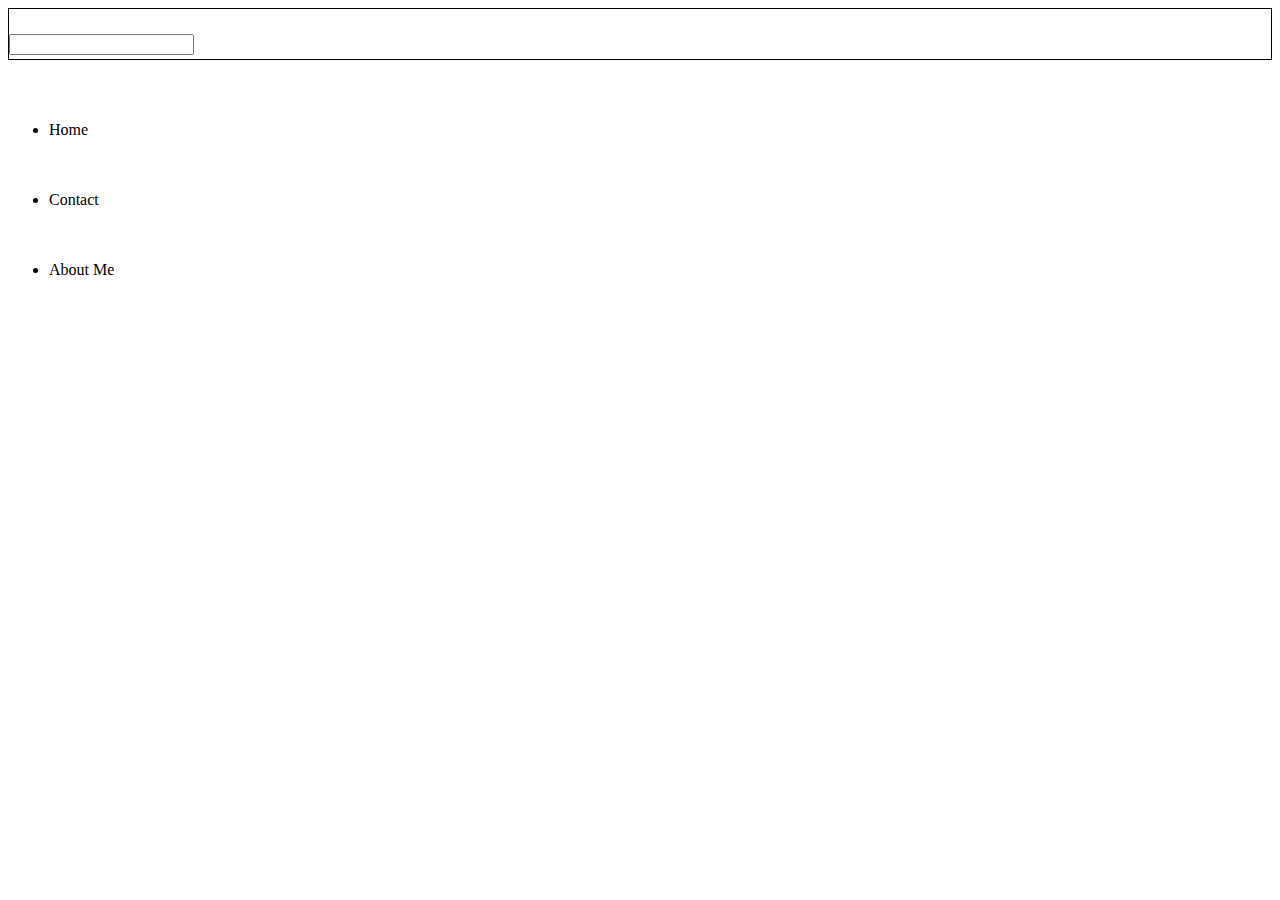
<file: hamburger.html>
<!DOCTYPE html>
<html lang="en">
<head>
    <meta charset="UTF-8">
    <meta name="viewport" content="width=device-width, initial-scale=1.0">
    <title>Document</title>
</head>


<style>
    .nav {
        border: 1px solid black;
        text-align: leftt;
        height: 50px;
        line-height: 70px;
    
    }
    
    .menu {
        margin:0px;

    }

    .menu ul li a {
        text-decoration: none;
        color: red;
        margin: 0 10px;

    }

    label {
        margin: 0 40px 0 0;
        font-size: 20px;
        line-height: 70px;
        display: none;
    }

    .toggle {
        display: none;
    }
    
    </style>


<body>
    

<div class="nav">


<label doe="toggle">&#9776;</label>
<input type="checkbox id="toggle">
<div class="menu">
    <ul>
        <li a href="index.html">Home</li>
        <li a href="index.html">Contact</li>
        <li a href="index.html">About Me</li>
    </ul>





</div>


</body>
</html>
</file>
